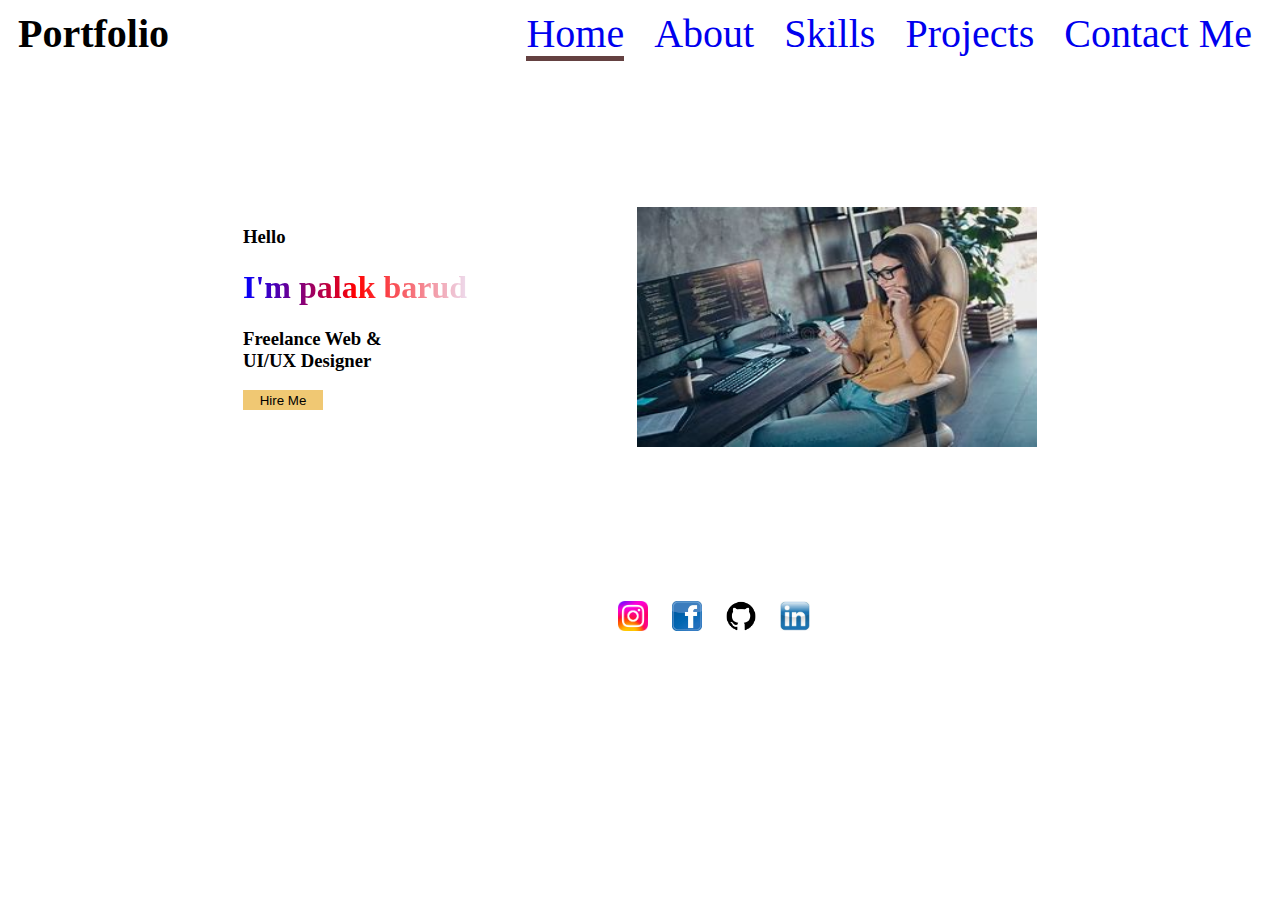
<file: index.html>
<!DOCTYPE html>
<html lang="en">

<head>
    <title>Assessment-1</title>
    <link href="css.css" rel="stylesheet">
    <link rel="stylesheet" href="https://cdnjs.cloudflare.com/ajax/libs/font-awesome/6.5.1/css/all.min.css" integrity="sha512-DTOQO9RWCH3ppGqcWaEA1BIZOC6xxalwEsw9c2QQeAIftl+Vegovlnee1c9QX4TctnWMn13TZye+giMm8e2LwA==" crossorigin="anonymous" referrerpolicy="no-referrer" />
</head>

<body>
    <header>
        <b>
            <div>Portfolio</div>
        </b>
        <div id="vijay">

            <a href="index.html" class="active">Home</a>
            <a href="About.html">About</a>
            <a href="Skills.html">Skills</a>
            <a href="Projects.html">Projects</a>
            <a href="Contact.html">Contact Me</a>
        </div>
    </header>
    <main>
        <div>
            <h3>Hello</h3>
            <h1 class="grid">I'm palak barud</h1>
            <h3>Freelance Web &<br>UI/UX Designer</h3>
            <button>Hire Me</button>
        </div>
        <div id="change">
            <img src="webimg.jpg" width="400px" height="240px">
        </div>

    </main>
    <footer>

        <a href="https://www.instagram.com/"> <img src="insta.jpeg" width="30px" height="30px"></a>
        <a href="https://www.facebook.com/login/"> <img src="img 2.jpg" width="30px" height="30px"></a>
        <a href="https://github.com/login"> <img src="github.png" width="30px" height="30px"> </a>
        <a href="https://www.linkedin.com/feed/"><img src="linkedin.jpg" width="30px" height="30px"></a>
    </footer>

</body>

</html>
</file>
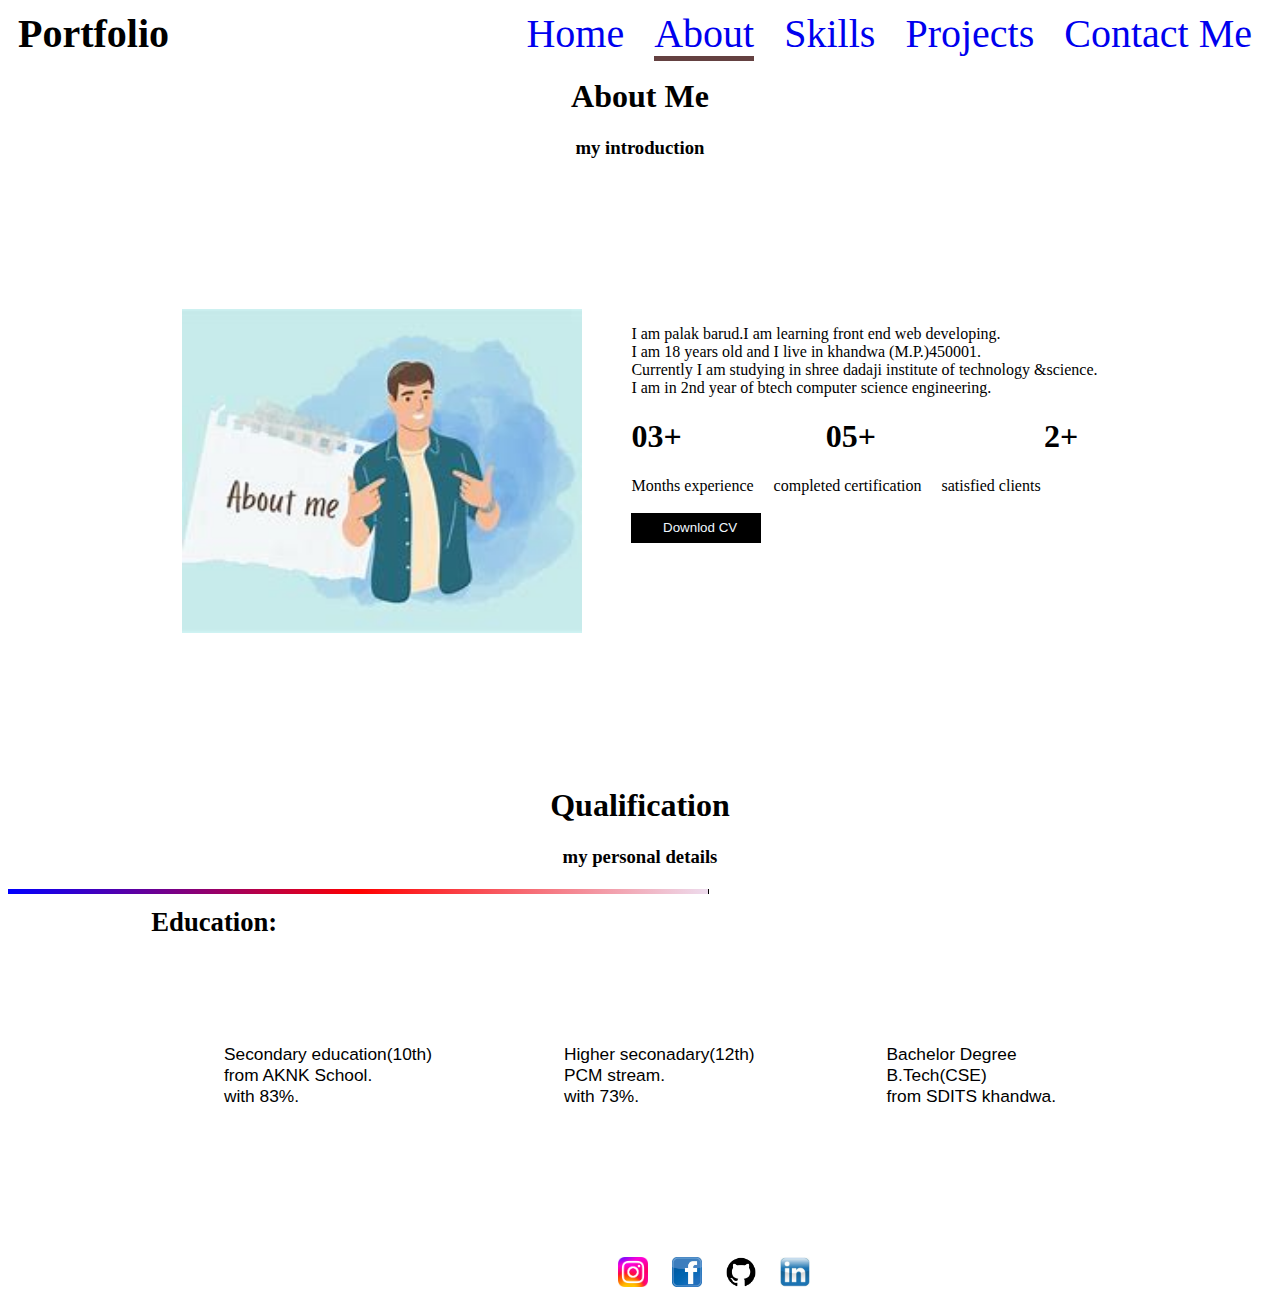
<file: About.html>
<!DOCTYPE html>
<html lang="en">

<head>
    <title>Assessment-1</title>
    <link href="css.css" rel="stylesheet">
    <link rel="stylesheet" href="https://cdnjs.cloudflare.com/ajax/libs/font-awesome/6.5.1/css/all.min.css"
        integrity="sha512-DTOQO9RWCH3ppGqcWaEA1BIZOC6xxalwEsw9c2QQeAIftl+Vegovlnee1c9QX4TctnWMn13TZye+giMm8e2LwA=="
        crossorigin="anonymous" referrerpolicy="no-referrer" />
</head>

<body>
    <header>
        <b>
            <div>Portfolio</div>
        </b>
        <div id="vijay">

            <a href="index.html">Home</a>
            <a href="About.html" class="active">About</a>
            <a href="Skills.html">Skills</a>
            <a href="Projects.html">Projects</a>
            <a href="Contact.html">Contact Me</a>
        </div>
    </header>
    <div id="about">
        <h1><b>About Me</b></h1>
        <h3>my introduction</h3>
    </div>
    <main>
        <div show>
            <img href src="intro.jpg" width="400">
        </div>
        <section>
            <div>
                <p>
                    I am palak barud.I am learning front end web developing.<br> I am 18 years old and I live in khandwa
                    (M.P.)450001.<br> Currently I am studying in shree dadaji institute of technology &science.<br> I am
                    in 2nd year of btech computer science engineering.
                </p>
            </div>
            <div>
                <h1>
                    03+
                    &nbsp;&nbsp;&nbsp;&nbsp;&nbsp;&nbsp;&nbsp;&nbsp;&nbsp;&nbsp;&nbsp;&nbsp;&nbsp;&nbsp;&nbsp;&nbsp;&nbsp;05+&nbsp;&nbsp;&nbsp;&nbsp;&nbsp;&nbsp;&nbsp;&nbsp;&nbsp;&nbsp;&nbsp;&nbsp;&nbsp;&nbsp;&nbsp;&nbsp;&nbsp;&nbsp;&nbsp;&nbsp;
                    2+
                </h1>
                Months experience&nbsp;&nbsp;&nbsp;&nbsp; completed certification&nbsp;&nbsp;&nbsp;&nbsp; satisfied
                clients
            </div><br>
            <button id="gh"><i class="fa-solid fa-download"></i>&nbsp;&nbsp;Downlod CV</button>
        </section>
    </main>
    <div id="about">
        <h1>
            Qualification
        </h1>
        <h3>my personal details</h3>
    </div>
    <h4 id="br"><br>
       <div class="bn"><i class="fa-solid fa-user-graduate">&nbsp;&nbsp;</i>Education:</div></h4>
    <main id="sc">
        <div>Secondary education(10th)<br>from AKNK School.<br>with 83%.</div>
        <div>Higher seconadary(12th)<br>PCM stream.<br>with 73%.</div>
        <div>Bachelor Degree<br>B.Tech(CSE)<br>from SDITS khandwa.</div>

    </main>
    <footer>

        <a href="https://www.instagram.com/"> <img src="insta.jpeg" width="30px" height="30px"></a>
        <a href="https://www.facebook.com/login/"> <img src="img 2.jpg" width="30px" height="30px"></a>
        <a href="https://github.com/login"> <img src="github.png" width="30px" height="30px"> </a>
        <a href="https://www.linkedin.com/feed/"><img src="linkedin.jpg" width="30px" height="30px"></a>
    </footer>


</body>

</html>
</file>
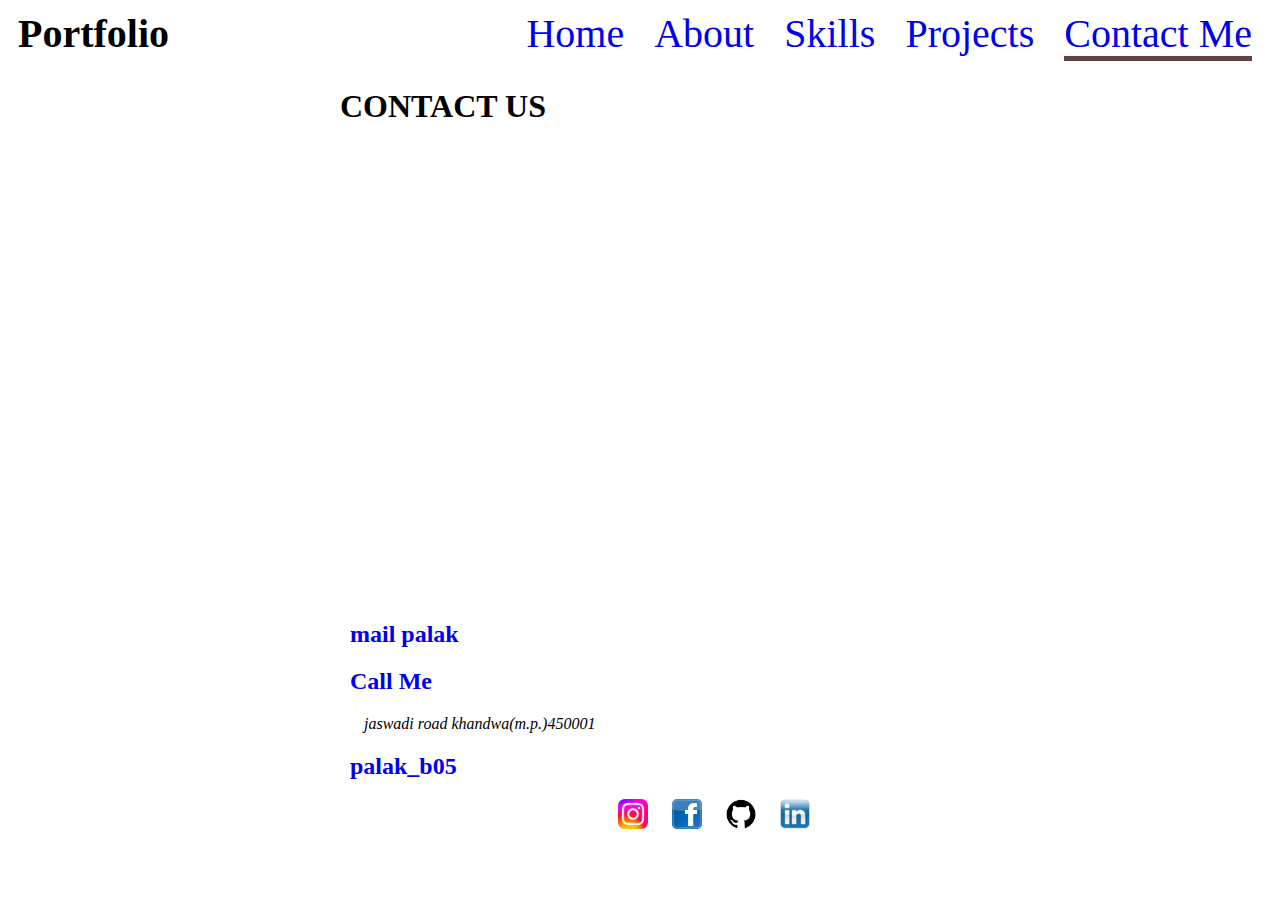
<file: Contact.html>
<!DOCTYPE html>
<html lang="en">

<head>
    <title>Assessment-1</title>
    <link href="css.css" rel="stylesheet">
    <link rel="stylesheet" href="https://cdnjs.cloudflare.com/ajax/libs/font-awesome/6.5.1/css/all.min.css"
        integrity="sha512-DTOQO9RWCH3ppGqcWaEA1BIZOC6xxalwEsw9c2QQeAIftl+Vegovlnee1c9QX4TctnWMn13TZye+giMm8e2LwA=="
        crossorigin="anonymous" referrerpolicy="no-referrer" />
</head>

<body>
    <header>
        <b>
            <div>Portfolio</div>
        </b>
        <div id="vijay">

            <a href="index.html">Home</a>
            <a href="About.html">About</a>
            <a href="Skills.html">Skills</a>
            <a href="Projects.html">Projects</a>
            <a href="Contact.html" class="active">Contact Me</a>
        </div>
    </header>
    <div id="palak">
        <div>
            <h1 id="zx">CONTACT US</h1>
            <div="plk">
            <div><iframe
                    src="https://www.google.com/maps/embed?pb=!1m18!1m12!1m3!1d3704.026212904892!2d76.36191357533379!3d21.817918080036385!2m3!1f0!2f0!3f0!3m2!1i1024!2i768!4f13.1!3m3!1m2!1s0x3bd81b7d8e8f987b%3A0x29dea145243ee770!2sJaswari%20Rd%2C%20Shradha%20Nagar%2C%20Narayan%20Nagar%2C%20Khandwa%2C%20Madhya%20Pradesh%20450001!5e0!3m2!1sen!2sin!4v1709714781160!5m2!1sen!2sin"
                    width="600" height="450" style="border:0;" allowfullscreen="" loading="lazy"
                    referrerpolicy="no-referrer-when-downgrade"></iframe>
            </div>
            <div>
                <h2><i class="fa-solid fa-envelope"></i><a href="mailto:info@digitalcomputing.com.in">mail palak</a>
                </h2>
                <h2><i class="fa-solid fa-phone"></i><a href="tel:7067986320">Call Me</a></h2>
                <address><i class="fa-solid fa-address-book"></i></i>&nbsp;&nbsp;&nbsp;&nbsp;&nbsp;&nbsp;jaswadi road
                    khandwa(m.p.)450001</address>
                <h2><i class="fa-brands fa-instagram"></i><a href="https://www.instagram.com/?hl=en">palak_b05</a></h2>
            </div>
            </div>
        </div>
        <footer>

            <a href="https://www.instagram.com/"> <img src="insta.jpeg" width="30px" height="30px"></a>
            <a href="https://www.facebook.com/login/"> <img src="img 2.jpg" width="30px" height="30px"></a>
            <a href="https://github.com/login"> <img src="github.png" width="30px" height="30px"> </a>
            <a href="https://www.linkedin.com/feed/"><img src="linkedin.jpg" width="30px" height="30px"></a>
        </footer>

</body>

</html>
</file>
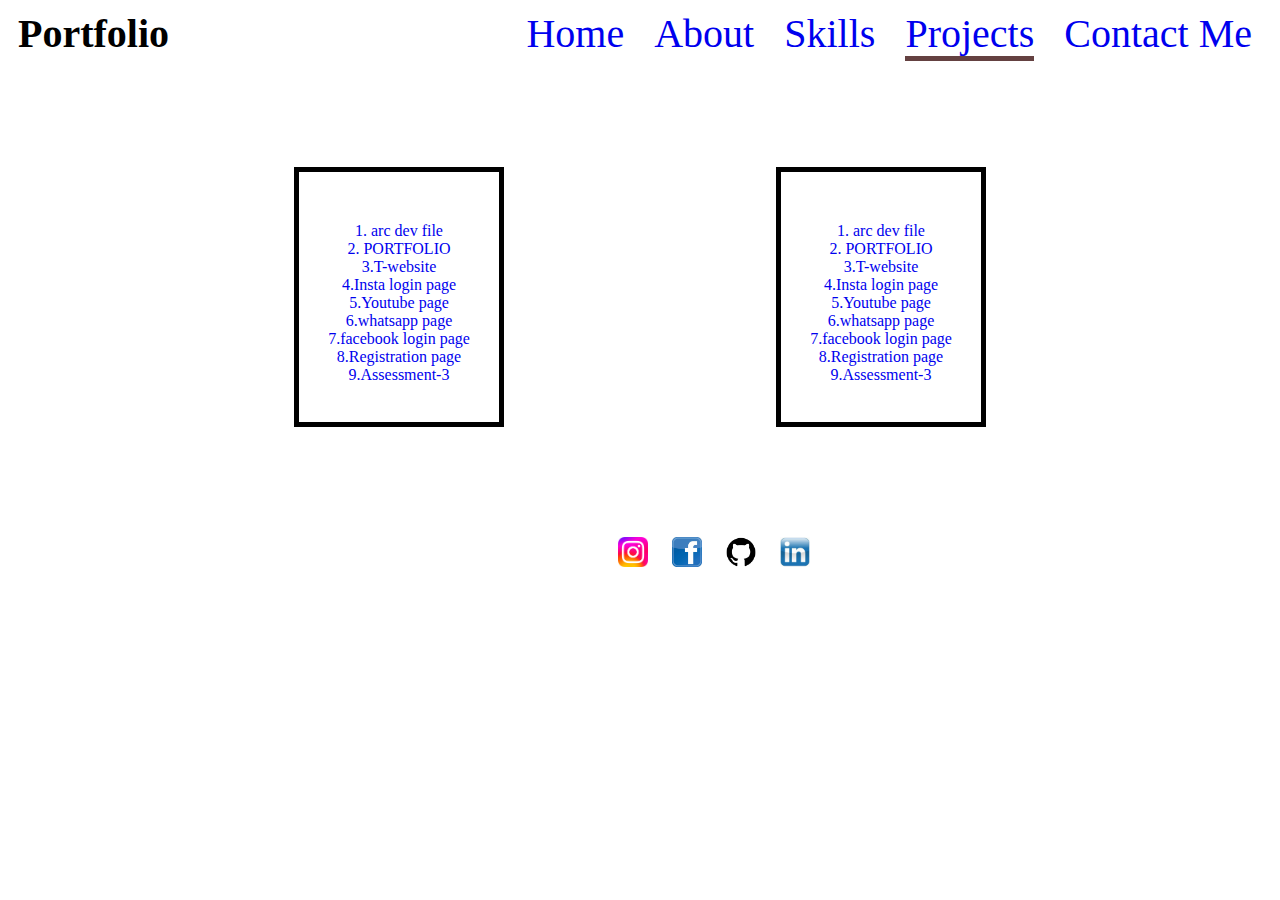
<file: Projects.html>
<!DOCTYPE html>
<html lang="en">
<head>
    <title>Assessment-1</title>
    <link href="css.css" rel="stylesheet">
    <link rel="stylesheet" href="https://cdnjs.cloudflare.com/ajax/libs/font-awesome/6.5.1/css/all.min.css" integrity="sha512-DTOQO9RWCH3ppGqcWaEA1BIZOC6xxalwEsw9c2QQeAIftl+Vegovlnee1c9QX4TctnWMn13TZye+giMm8e2LwA==" crossorigin="anonymous" referrerpolicy="no-referrer" />
</head>
<body>
    <header>
       <b><div>Portfolio</div></b>
        <div id="vijay">
            
            <a href="index.html">Home</a>
            <a href="About.html">About</a>
            <a href="Skills.html">Skills</a>
            <a href="Projects.html"class="active">Projects</a>
            <a href="Contact.html">Contact Me</a>
        </div>
    </header>
    <div id ="box">
    <div class="shivi">
        <a href="https://polite-meerkat-e9f74d.netlify.app">1. arc dev file</a><br>
        <a href="https://palak-barud.github.io/portfolio/">2. PORTFOLIO</a><br>
        <a href=" https://palak-barud.github.io/t-website/">3.T-website</a><br>
        <a href="https://palak-barud.github.io/instalogin/">4.Insta login page</a>
        <a href=" https://palak-barud.github.io/youtubepage/">5.Youtube page</a>
        <a href= "https://palak-barud.github.io/whatsapppage/">6.whatsapp page</a>
        <a href="https://palak-barud.github.io/facebook/">7.facebook login page</a>
        <a href="https://palak-barud.github.io/registration/">8.Registration page</a>
        <a href="https://palak-barud.github.io/sdits-website/">9.Assessment-3 </a>
    </div>
    <div class="shivi">
    <a href="https://polite-meerkat-e9f74d.netlify.app">1. arc dev file</a><br>
    <a href="https://palak-barud.github.io/portfolio/">2. PORTFOLIO</a><br>
    <a href=" https://palak-barud.github.io/t-website/">3.T-website</a><br>
    <a href="https://palak-barud.github.io/instalogin/">4.Insta login page</a>
    <a href=" https://palak-barud.github.io/youtubepage/">5.Youtube page</a>
    <a href="https://palak-barud.github.io/whatsapppage/">6.whatsapp page</a>
    <a href="https://palak-barud.github.io/facebook/">7.facebook login page</a>
    <a href="https://palak-barud.github.io/registration/">8.Registration page</a>
    <a href="https://palak-barud.github.io/sdits-website/">9.Assessment-3 </a>
    </div>
    </div>

    <footer>   
        <a href="https://www.instagram.com/">  <img  src="insta.jpeg" width="30px" height="30px"></a>
        <a href="https://www.facebook.com/login/"> <img src="img 2.jpg" width="30px" height="30px"></a>
        <a href="https://github.com/login"> <img src="github.png" width="30px" height="30px">  </a>
        <a href="https://www.linkedin.com/feed/"><img src="linkedin.jpg" width="30px" height="30px"></a>
        </footer>
</body>
</html>
</file>
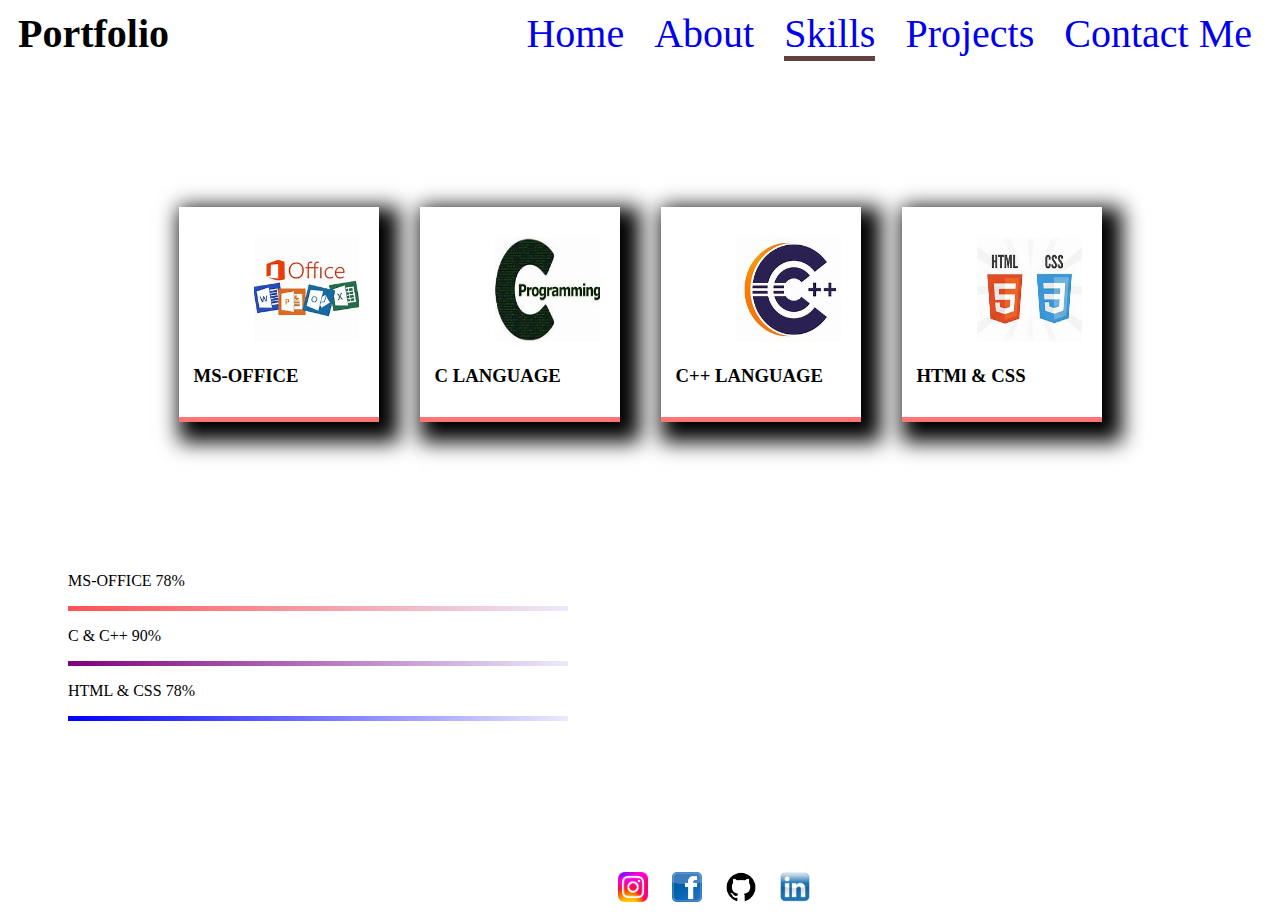
<file: Skills.html>
<!DOCTYPE html>
<html lang="en">
<head>
    <title>Assessment-1</title>
    <link href="css.css" rel="stylesheet">
    <link rel="stylesheet" href="https://cdnjs.cloudflare.com/ajax/libs/font-awesome/6.5.1/css/all.min.css" integrity="sha512-DTOQO9RWCH3ppGqcWaEA1BIZOC6xxalwEsw9c2QQeAIftl+Vegovlnee1c9QX4TctnWMn13TZye+giMm8e2LwA==" crossorigin="anonymous" referrerpolicy="no-referrer" />
</head>
<body>
    <header>
       <b><div>Portfolio</div></b>
        <div id="vijay">
            
            <a href="index.html">Home</a>
            <a href="About.html">About</a>
            <a href="Skills.html" class="active">Skills</a>
            <a href="Projects.html">Projects</a>
            <a href="Contact.html">Contact Me</a>
        </div>
    </header>
    <main>
        <div class="ijn"><img src="ms img.jpg"height="105" width="105"/><h3>MS-OFFICE</h3></div>
         <div class="ijn"><img src="c2.jpg"height="105" width="105"/><h3>C LANGUAGE</h3></div>
         <div class="ijn"><img src="c+img.jpg"height="105" width="105"/><h3>C++ LANGUAGE</h3></div>
        <div class="ijn"><img src="html img.jpg"height="105" width="105"/><h3>HTMl & CSS</h3></div>
    </main>

    <div id="dj"> 
        <p>MS-OFFICE 78%</p>
        <div id="red"></div>
        <p>C & C++ 90%</p>
        <div id="purple"></div>
        <p>HTML & CSS 78%</p>
        <div id="blue"></div>
    </div>
    <footer>
          
        <a href="https://www.instagram.com/">  <img  src="insta.jpeg" width="30px" height="30px"></a>
        <a href="https://www.facebook.com/login/"> <img src="img 2.jpg" width="30px" height="30px"></a>
        <a href="https://github.com/login"> <img src="github.png" width="30px" height="30px">  </a>
        <a href="https://www.linkedin.com/feed/"><img src="linkedin.jpg" width="30px" height="30px"></a>
        </footer>
</body>
</html>
</file>
<file: css.css>
header {
    display: flex;
    justify-content: space-between;
    font-size: 30pt;
    text-decoration: none;
    margin: 10px;

}

a {
    text-decoration: none;
    margin: 10px;
}

main {

    display: flex;

    justify-content: space-around;
    margin: 150px;
}

button {
    background-color: rgb(240, 200, 115);
    border: 0;
    height: 20px;
    width: 80px;
}

button:hover {
    color: black;
    background-color: aqua;
}

#gh {
    height: 30px;
    width: 130px;
    color: aliceblue;
    background-color: rgb(0, 0, 0);
}

#gh:hover {
    background-color: rgba(230, 115, 115, 0.363);
    color: black;
}

#about h1 {
    display: flex;
    justify-content: center;
    align-items: center;
}

#about h3 {
    display: flex;
    justify-content: center;
    align-items: center;
}

#gt {
    background-color: black;
    border: solid;
    color: white;
    width: 80pt;
    height: 30pt;

}

#show {
    border: 5px;
}

#br {
    border-right: solid thin;
    background-image: linear-gradient(to right, blue 0%, red 50%, rgba(128, 0, 128, 0.137));
    height: 5px;
    width: 700px;
}

.bn {
    margin-left: 130px;
    font-size: 20pt;
}

#sc {
    font-size: 13pt;
    font-family: 'Franklin Gothic Medium', 'Arial Narrow', Arial, sans-serif;
}

.active {
    border-bottom: solid thick rgba(49, 2, 2, 0.753);
}

footer {
    padding-left: 600px;
}

#d {
    height: 100px;
    width: 150px;
    border: solid white;
    box-shadow: 20px;
    background-color: antiquewhite;
    padding: 50px;
}

.ijn {
    width: 170px;
    background-color: white;
    padding-top: 20px;
    box-shadow: 10px 10px 20px 10px;
    height: 150px;
    border-bottom: solid thick rgba(255, 0, 0, 0.541);
    padding: 30px 15px;

}
.ijn img{
transform: translate(60px);
}

#box {
    display: flex;
    justify-content: space-around;
    align-items: center;
    margin: 110px 150px;
}

.shivi {
    border: solid thick black;
    width: 200px;
    height: 200px;
    text-align: center;
    padding-top: 50px;
}
.shivi:hover{
    transform:scale(1.5);
}

#palak {
    display: flex;
    align-items: center;
    justify-content: space-around;
}
.grid {
    background-image: linear-gradient(to right, blue 0%, red 50%, rgba(128, 0, 128, 0.137));
    background-clip: text;
-webkit-text-fill-color: transparent;
}
#plk{
    display: flex;
    align-items: center;
    justify-content: space-around;
}
#red{
width:500px;
height:5px;
background-image: linear-gradient(to right,rgba(255, 0, 0, 0.684) ,rgba(52, 52, 233, 0.101));
}
#purple{
    width:500px;
height:5px;
background-image: linear-gradient(to right, purple ,rgba(52, 52, 233, 0.101));
}
#blue{
    width:500px;
    height:5px;
    background-image: linear-gradient(to right, blue ,rgba(52, 52, 233, 0.101));
    
}
#dj{
height:300px;
margin-left: 60px;
}
</file>
